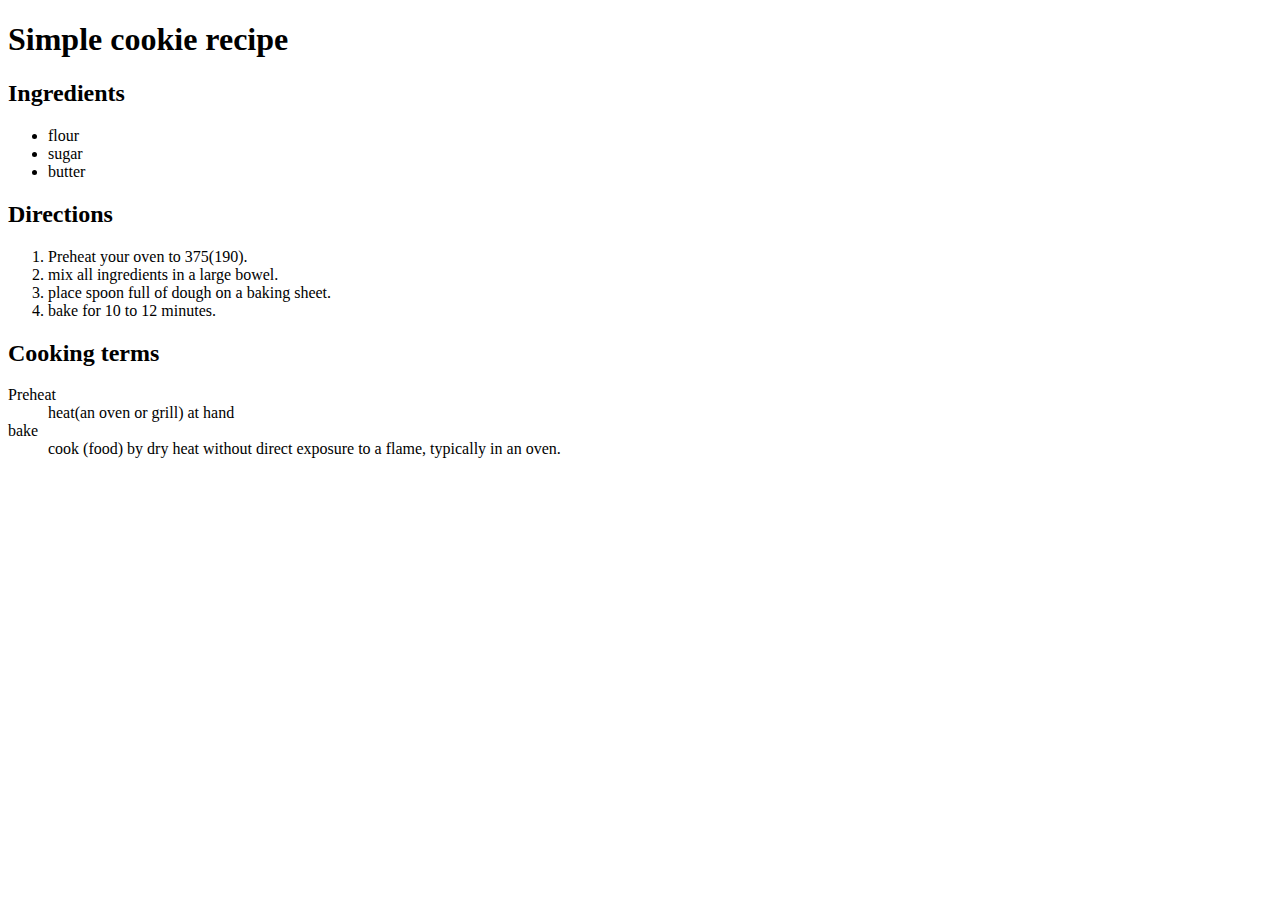
<file: cookie-recipe.html>
<!DOCTYPE html>
<html lang="en">
<head>
    <meta charset="UTF-8">
    <meta name="viewport" content="width=device-width, initial-scale=1.0">
    <title>Simple cookie recipe</title>
</head>
<body>
    <h1>Simple cookie recipe</h1>

    <h2>Ingredients</h2>
    <ul>
        <li>flour</li>
        <li>sugar</li>
        <li>butter</li>
    </ul>

    <h2>Directions</h2>
    <ol>
        <li>Preheat your oven to 375(190).</li>
        <li>mix all ingredients in a large bowel.</li>
        <li>place spoon full of dough on a baking sheet.</li>
        <li>bake for 10 to 12 minutes.</li>
    </ol>
    
    <h2>Cooking terms</h2>
    <dl>
        <dt>Preheat</dt>
        <dd>heat(an oven or grill) at hand</dd>
        <dt>bake</dt>
        <dd>cook (food) by dry heat without direct exposure to a flame, typically in an oven.</dd>
    </dl>
</body>
</html>
</file>
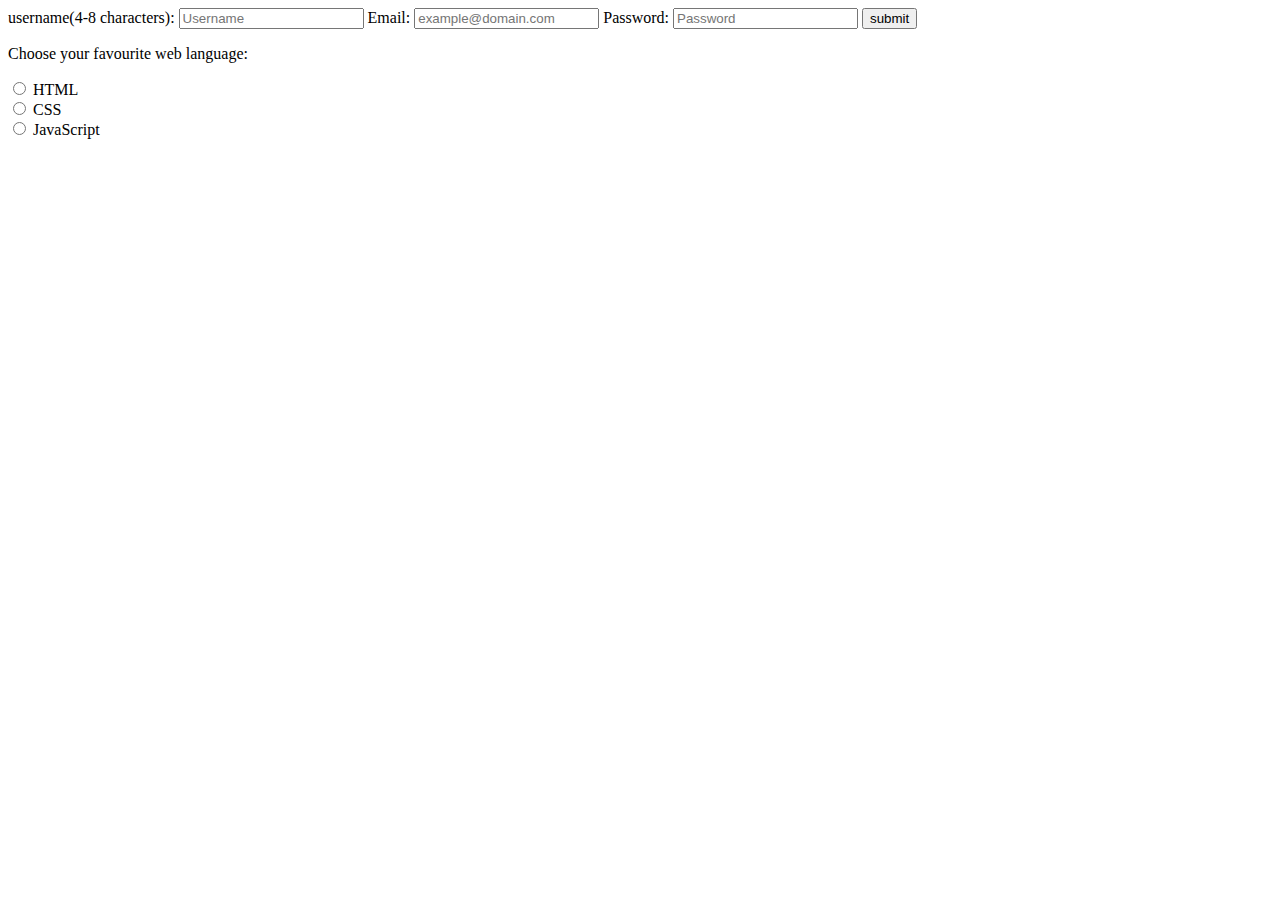
<file: form.html>
<!DOCTYPE html>
<html lang="en">
<head>
    <meta charset="UTF-8">
    <meta name="viewport" content="width=device-width, initial-scale=1.0">
    <title>Document</title>
</head>
<body>
    <form action="/submit-form" method="post">
        <label for="username">username(4-8 characters):</label>
        <input type="text" id="username" name="username" pattern="[a-zA-Z0-9]{4-8}"
        title="username must be 4 and 8 characters" required minlength="4" maxlength="8"
        placeholder="Username">

        <label for="Email">Email:</label>
        <input type="email" id="email" name="Email" required placeholder="example@domain.com">

        <label for="Password">Password:</label>
        <input type="email" id="Password" name="Password" required placeholder="Password">
        <input type="submit" value="submit">
    </form>

    <p>Choose your favourite web language:</p>

    <form>
        <input type="radio" id="html" name="fav_language" value="HTML">
        <label for="html">HTML</label><br>
        <input type="radio" id="CSS" name="fav_language" value="CSS">
        <label for="css">CSS</label><br>
        <input type="radio" id="JavaScript" name="fav_language" value="JavaScript">
        <label for="JavaScript">JavaScript</label>
    </form>
</body>
</html>
</file>
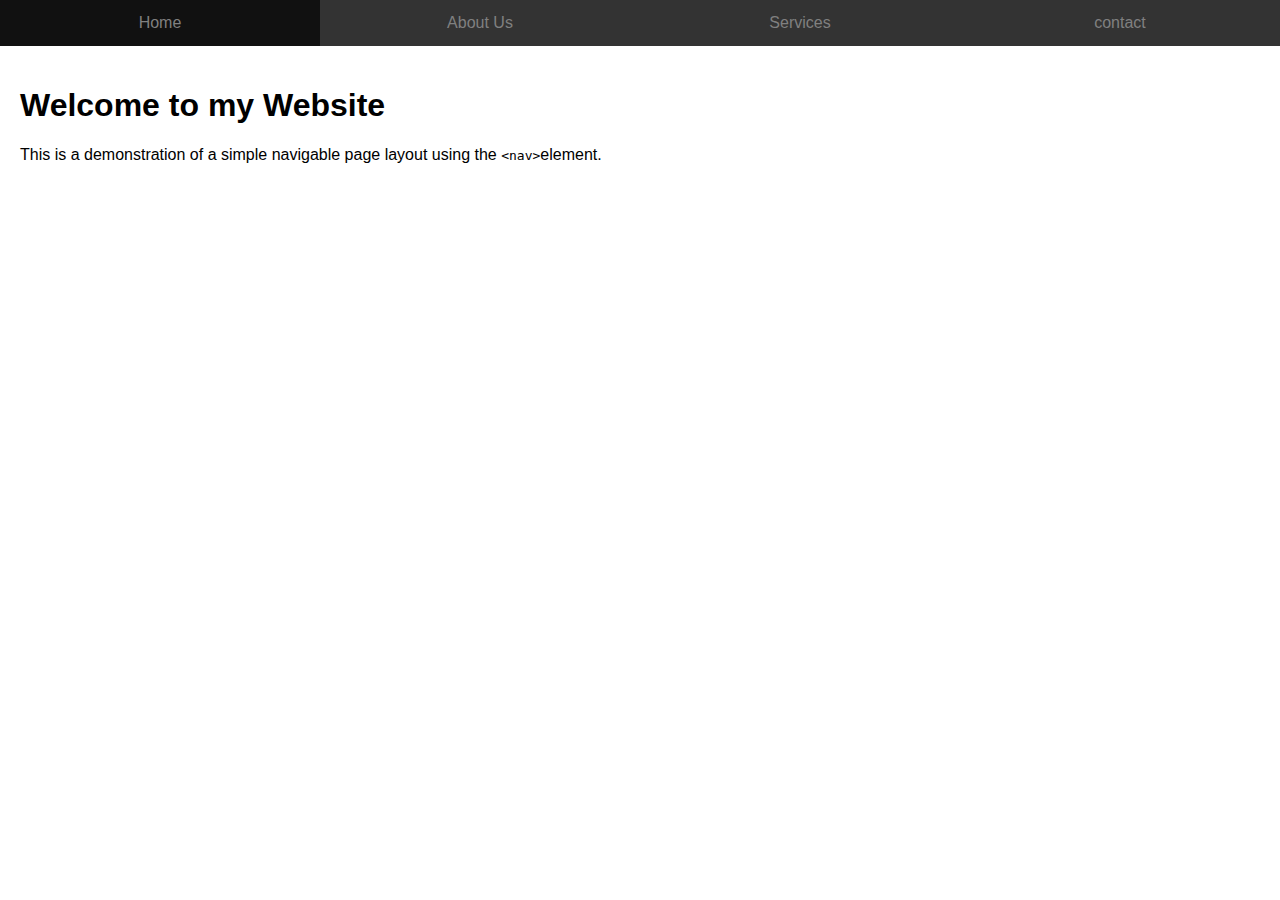
<file: nav.html>
<!DOCTYPE html>
<html lang="en">
    
<head>
    <meta charset="UTF-8">
    <meta name="viewport" content="width=device-width, initial-scale=1.0">
    <title>My Website</title>
    <style>
        /*Navigation style*/
        nav ul {
            list-style-type: none;
            margin: 0;
            padding: 0;
            background-color: #333;
            display: flex;
        }

        nav li {
            flex: 25;
        }

        nav li a {
            display: block;
            color: grey;
            text-align: center;
            padding: 14px 16px;
            text-decoration: none;
            transition: background-color 0.3s ease;
        }

        nav li a:hover {
            background-color: #111;
        }

        body {
            font-family: Arial, sans-serif;
            margin: 0;
            padding: 0;
        }

        main {
            padding: 20px;
        }
    </style>
</head>

<body>
    <nav>
        <ul>
            <li><a href="index.html">Home</a></li>
            <li><a href="about.html">About Us</a></li>
            <li><a href="Services.html">Services</a></li>
            <li><a href="contact.html">contact</a></li>
        </ul>
    </nav>

    <main>
        <h1>Welcome to my Website</h1>
        <p>This is a demonstration of a simple navigable page layout using the <code>&lt;nav&gt;</code>element.</p>
    </main>
</body>
</html>
</file>
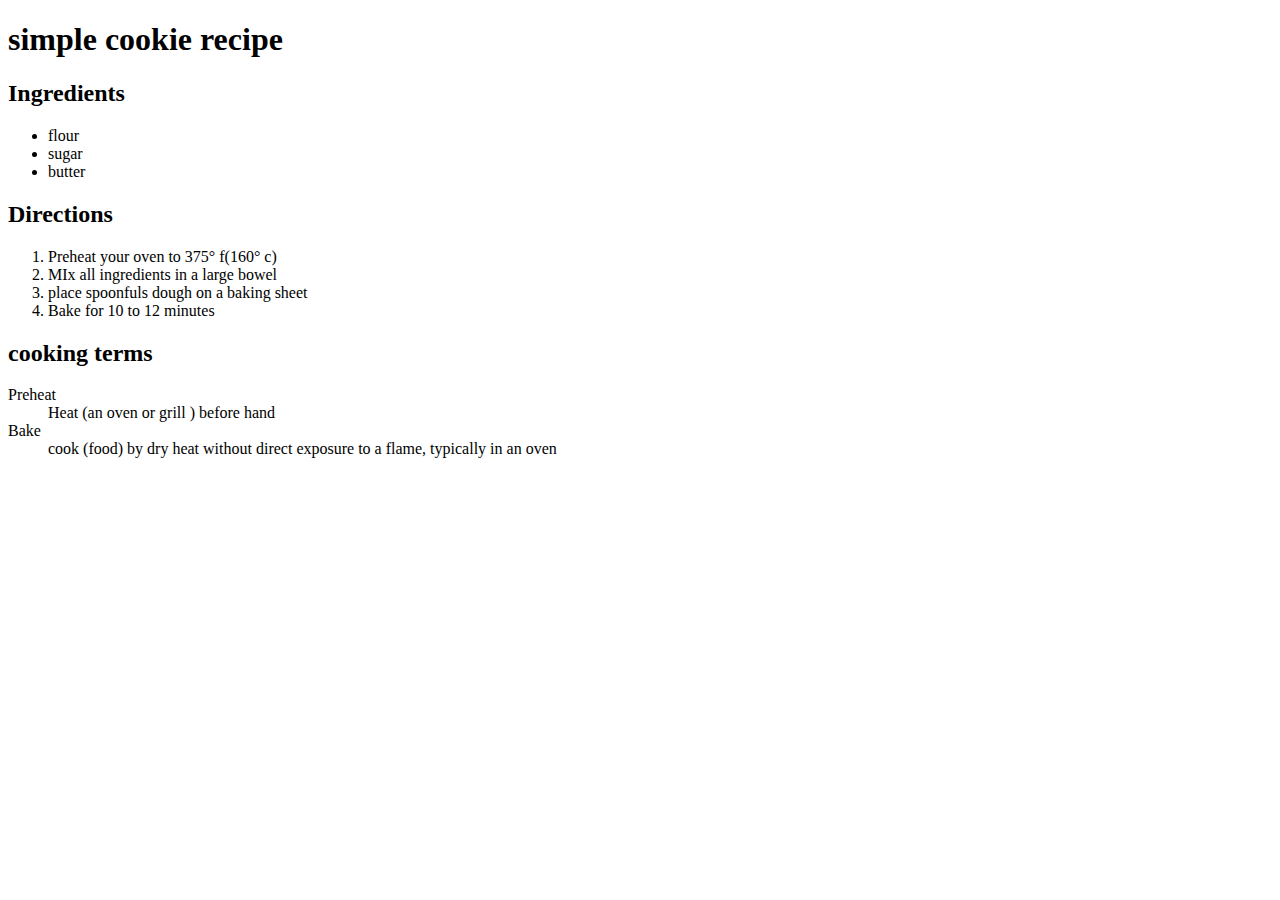
<file: recipe.html>
<!DOCTYPE html>
<html lang="en">
<head>
    <meta charset="UTF-8">
    <meta name="viewport" content="width=device-width, initial-scale=1.0">
    <title>Simple cookie recipe</title>
</head>
<body>
    <h1>simple cookie recipe</h1>
    <h2>Ingredients</h2>
    <ul>
        <li>flour</li>
        <li>sugar</li>
        <li>butter</li>
    </ul>
    <h2>Directions</h2>
    <ol>
        <li>Preheat your oven to 375&deg; f(160&deg; c)</li>
        <li>MIx all ingredients in a large bowel</li>
        <li>place spoonfuls dough on a baking sheet </li>
        <li>Bake for 10 to 12 minutes</li>
    </ol>
    <h2>cooking terms</h2>
    <dl>
        <dt>Preheat</dt>
        <dd>Heat (an oven or grill ) before hand</dd>
        <dt>Bake</dt>
        <dd>cook (food) by dry heat without direct exposure to a flame, typically in an oven</dd>
    </dl>
</body>
</html>
</file>
